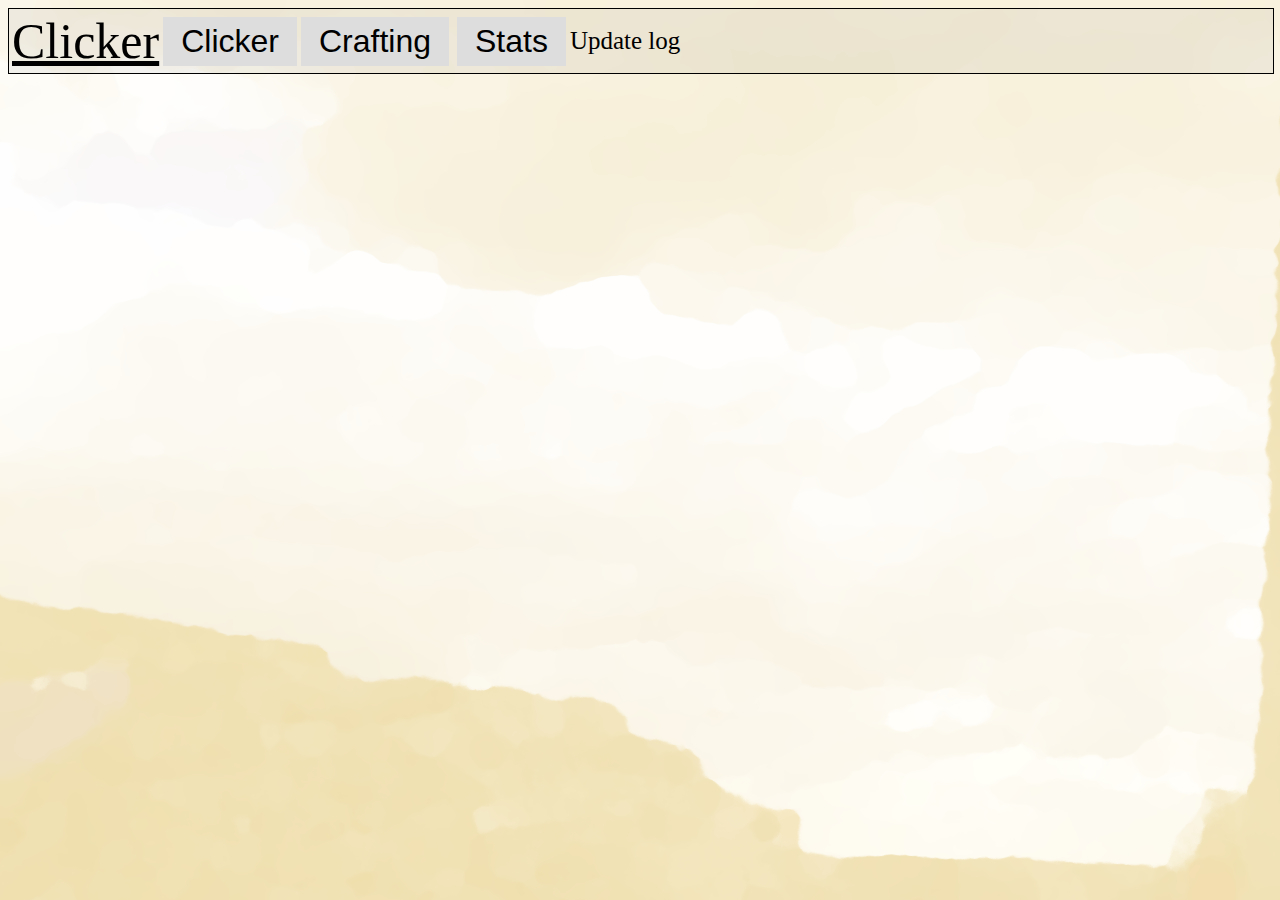
<file: index.html>
<!DOCTYPE html>
<html>
	<head>
		<script src="click.js"></script>
		<link rel="stylesheet" type="text/css" href="style.css">
		<title>Clicker</title>
	</head>
	<body>
		<div id="main_menu">
			
		</div>
		<div id="menu">
			<table class="td_border">
				<tr class="td_border">
					<td class="title td_border" onClick="main_menu">Clicker</td>
					<td class="td_border"><button class="tablinks" onclick="open_tab(event, 'clicker_tab')">Clicker</button></td>
					<td class="td_border"><button class="tablinks" onclick="open_tab(event, 'crafting_tab')">Crafting</button></td>
					<td class="td_border"><button id="furnace_visibility" class="tablinks" onclick="open_tab(event, 'furnace_tab')">Furnace</button></td>
					<td class="td_border"><button class="tablinks" onclick="open_tab(event, 'stats_tab')">Stats</button></td>
					<td class="td_border"><a class="menu" target="_blank" href="update.html">Update log</a>
					<td class="td_border"><p id="info_box"></p></td>
				</tr>
			</table>
		</div>
		<div id="clicker_tab" class="tabcontent"><h1><u>Clicker</u></h1>
			<p>You have <span id="time">0</span> time resources</p>
			<table>
				<tr>
					<td colspan="2">
						<button class="work_button" onClick="mine(mine_amount)">Mine!</button>
					</td>
					<td>
						<button id="furnace_visibility" class="work_button tablinks" onclick="open_tab(event, 'furnace_tab')">Furnace</button>
					</td>
					<td colspan="2">
						<button class="work_button" onClick="chop()">Chop!</button>
					</td>
					<td colspan="2">
						<button class="work_button" onClick="seed()">Search!</button>
					</td>
					<td>
						<button class="work_button" onClick="farm(farm_amount)">Farm!</button>
					</td>
				</tr>
				<tr>
					<td class="taller_text">
						Stone: <span id="stone">0</span><br />
						Coal: <span id="coal">0</span><br />
						Iron: <span id="iron">0</span><br />
						Gold: <span id="gold">0</span>
					</td>
					<td>
						<button class="tr_stone tr" onClick="tr_stone()">TR</button><br />
						<button class="tr_coal tr" onClick="tr_coal()">TR</button><br />
						<button class="tr_iron tr" onClick="tr_iron()">TR</button><br />
						<button class="tr_gold tr" onClick="tr_gold()">TR</button>
					</td>
					<td class="taller_text">
						<br />
						<br />
						Iron bar: <span id="iron_bar">0</span><br />
						Gold bar: <span id="gold_bar">0</span>
					</td>
					<td class="taller_text">
						Wood: <span id="wood">0</span> <br />
					</td>
					<td>
						<button class="tr_wood tr" onClick="tr_wood()">TR</button>
					</td>
					<td class="taller_text">
						Seeds: <span id="wheat_seed">0</span><br />
					</td>
					<td>
						<button class="tr_wheat tr" onClick="tr_wheat()">TR</button>
					</td>
					<td class="taller_text">
						Wheat: <span id="wheat">0</span><br />
					</td>
				</tr>
			</table>
		</div>
		<div id="crafting_tab" class="tabcontent"><h1><u>Crafting - tools</u></h1>
			<table>
				<tr>
					<th>Item</th>
					<th>Cost</th>
					<th>Craft</th>
				</tr>
				<tr id="wooden_pickaxe">
					<td>Wooden pickaxe</td>
					<td>25 wood</td>
					<td><button onClick="pick_upgrade()" class="craft_button" id="pick_upgrade">Craft!</button></td>
				</tr>
				<tr class="hide" id="stone_pickaxe">
					<td>Stone pickaxe</td>
					<td>50 wood<br />30 stone</td>
					<td><button onClick="pick_upgrade()" class="craft_button" id="pick_upgrade">Craft!</button></td>
				</tr>
				<tr class="hide" id="iron_pickaxe">
					<td>Iron pickaxe</td>
					<td>100 wood<br />40 stone<br />25 iron bars</td>
					<td><button onClick="pick_upgrade()" class="craft_button" id="pick_upgrade">Craft!</button></td>
				</tr>
				<tr id="wooden_axe">
					<td>Wooden axe</td>
					<td>25 wood</td>
					<td><button onClick="axe_upgrade()" class="craft_button" id="axe_upgrade">Craft!</button></td>
				</tr>
				<tr id="furnace">
					<td>Furnace</td>
					<td>100 stone</td>
					<td><button onClick="craft_furnace()" class="craft_button">Craft!</button><td>
				</tr>
			</table>
		</div>
		<div id="stats_tab" class="tabcontent"><h1><u>Stats</u></h1>
			<h3>Total</h3>
			<table>
				<tr>
					<th>Item</th>
					<th>Amount earned</th>
				</tr>
				<tr>
					<td>Time resources
					<td id="total_time">0</td>
				</tr>
			</table>
		</div>
		<div id="furnace_tab" class="tabcontent"><h1><u>Furnace</u></h1>
			<p>You have <span id="coal_furnace">0</span> coal</p>
			<table>
				<tr>
					<th>Item</th>
					<th>Amount</th>
					<th>Melted</th>
					<th>Amount</th>
					<th>Fuel</th>
					<th>Melt</th>
				</tr>
				<tr>
					<td>Iron</td>
					<td id="iron_furnace">0</td>
					<td>Iron bar</td>
					<td id="iron_bar_furnace">0</td>
					<td>1 coal</td>
					<td><button onClick="melt_iron()">Melt!</button></td>
				</tr>
				<tr>
					<td>Gold</td>
					<td id="gold_furnace">0</td>
					<td>Gold bar</td>
					<td id="gold_bar_furnace">0</td>
					<td>4 coal</td>
					<td><button onClick="melt_gold()">Melt!</button></td>
				</tr>
			</table>
		</div>
	</body>
</html>
</file>
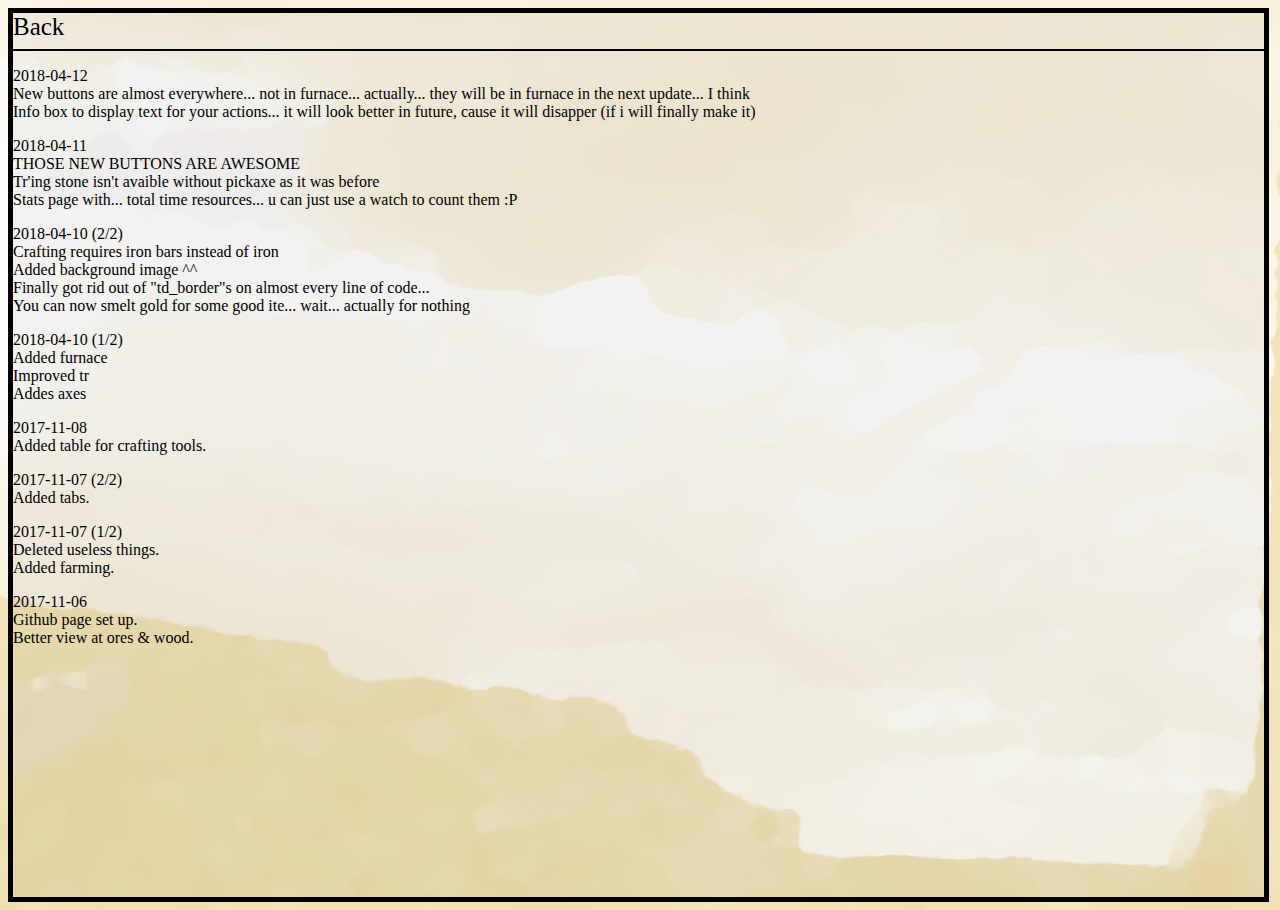
<file: update.html>
<html>
	<head>
		<link rel="stylesheet" type="text/css" href="style.css">
		<title>Update log</title>
	</head>
	<body>
		<div id="update_log">
			<a class="menu" href="index.html">Back</a>
			<hr color="black" />
			<p>
			2018-04-12<br />
			New buttons are almost everywhere... not in furnace... actually... they will be in furnace in the next update... I think<br />
			Info box to display text for your actions... it will look better in future, cause it will disapper (if i will finally make it)
			</p>
			<p>
			2018-04-11<br />
			THOSE NEW BUTTONS ARE AWESOME<br />
			Tr'ing stone isn't avaible without pickaxe as it was before<br />
			Stats page with... total time resources... u can just use a watch to count them :P
			<p>
			2018-04-10 (2/2)<br />
			Crafting requires iron bars instead of iron<br />
			Added background image ^^<br />
			Finally got rid out of "td_border"s on almost every line of code...<br />
			You can now smelt gold for some good ite... wait... actually for nothing
			<p>
			2018-04-10 (1/2)<br />
			Added furnace<br />
			Improved tr<br />
			Addes axes
			</p>
			<p>
			2017-11-08<br />
			Added table for crafting tools.
			<p>
			2017-11-07 (2/2)<br />
			Added tabs.
			<p>
			2017-11-07 (1/2)<br />
			Deleted useless things.<br />
			Added farming.
			</p>
			<p>
			2017-11-06<br />
			Github page set up.<br />
			Better view at ores & wood.
			</p>
		</div>
	</body>
</html>
</file>
<file: style.css>
body {
	background-image: url("background.jpg");
	background-color: #EEDDAA
}
#menu {
	background-image: url("black.png");
	height: 50%;
	width: 100%;
	border: 1px solid black;
}
.title {
	font-size: 50px;
	text-decoration: underline;
}
#update_log {
	background-image: url("black.png");
	align: center;
	width: 99%;
	height: 100%;
	border: 5px solid black;
}
.menu {
	font-size: 25px;
	position: relative;
	bottom: 0;
	color: black;
	text-decoration: none;
}
.td_border {
	border: none !important;
}
#furnace_visibility {
	display: none;
}

div.tab {
    overflow: hidden;
    border: 1px solid #ccc;
    background-color: #f1f1f1;
}

.tabcontent {
    display: none;
    padding: 6px 12px;
    border: 4px double black;
    border-top: none;
}
.tablinks {
    border: none;
    color: black;
	background-color: #DDDDDD;
    padding: 6px 18px;
    text-align: center;
    text-decoration: none;
    display: inline-block;
    font-size: 32px;
	transition-duration: 0.6s;
}
.tablinks:hover {
    border: none;
    color: black;
	background-color: #CECECE;
    padding: 6px 18px;
    text-align: center;
    text-decoration: none;
    display: inline-block;
    font-size: 32px;
}
.work_button {
    border: none;
    color: black;
	background-color: #DDDDDD;
    padding: 6px 28px;
    text-align: center;
    text-decoration: none;
    display: inline-block;
    font-size: 22px;
	transition-duration: 0.3s;
}
.work_button:hover {
	resize: horizontal;
	border: none;
    color: black;
	background-color: #CECECE;
    padding: 6px 28px;
    text-align: center;
    text-decoration: none;
    display: inline-block;
    font-size: 22px;
}
.craft_button {
    border: none;
    color: black;
	background-color: #DDDDDD;
    padding: 4px 12px;
    text-align: center;
    text-decoration: none;
    display: inline-block;
    font-size: 22px;
	transition-duration: 0.4s;
}
.craft_button:hover {
	border: none;
    color: black;
	background-color: #CECECE;
    padding: 4px 12px;
    text-align: center;
    text-decoration: none;
    display: inline-block;
    font-size: 22px;
}
.tr {
	border: 1px dashed;
    color: black;
	background-color: #DDDDDD;
    padding: 2px 6px;
    text-align: center;
    text-decoration: none;
    display: inline-block;
    font-size: 18px;
	transition-duration: 0.4s;
}
.tr:hover {
	border: 1px solid;
    color: black;
	background-color: #CECECE;
    padding: 2px 6px;
    text-align: center;
    text-decoration: none;
    display: inline-block;
    font-size: 18px;
}
.hide {
	display: none;
}
table, tr, th, td {
	border: 1px solid black;
	text-align: center;
}
#info_box {
	padding-left: 20px;
	transition-duration: 1s
}
.taller_text {
	font-size: 20px;
}
</file>
